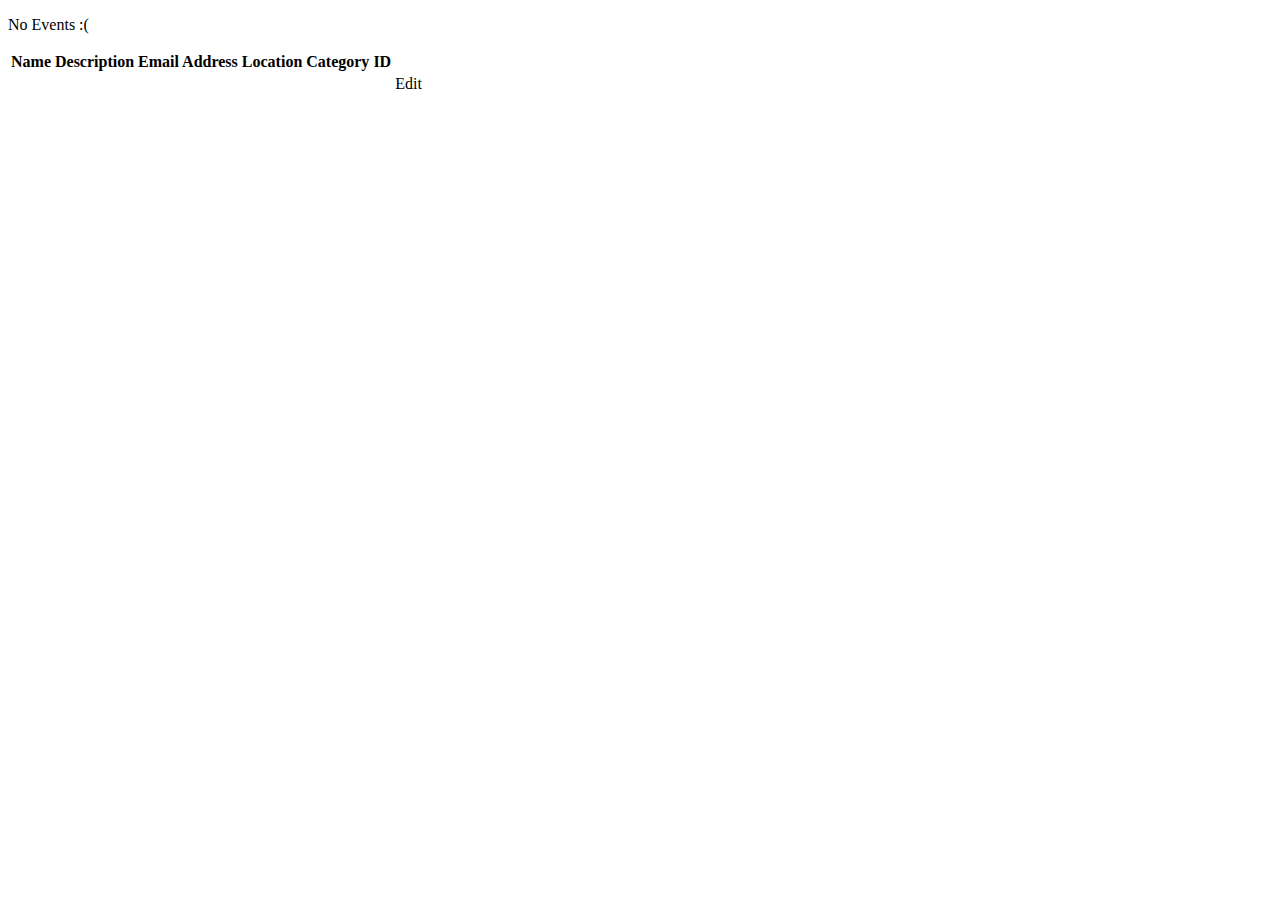
<file: src/main/resources/templates/events/index.html>
<!DOCTYPE html>
<html lang="en" xmlns:th="http://www.thymeleaf.org/">
<head th:replace="fragments :: head"></head>
<body>
<header th:replace="fragments :: header"></header>
<p th:unless="${events} and ${events.size()}">No Events :(</p>
<table class="table table-striped">
    <thead>
    <tr>
        <th>Name</th>
        <th>Description</th>
<!--        <th>Date</th>-->
        <th>Email Address</th>
        <th>Location</th>
        <th>Category</th>
        <th>ID</th>
    </tr>
    </thead>
    <th:block th:each="event : ${events}">
        <tr>
            <td ><a th:href="'/events/details?eventId='+${event.id}"><span th:text="${event.name}"></span></a></td>
            <td th:text="${event.eventDetails.description}"></td>
<!--            <td th:text="${event.eventDetails.eventDate}"></td>-->
            <td th:text="${event.eventDetails.contactEmail}"></td>
            <td th:text="${event.eventDetails.location}"></td>
            <td th:text="${event.eventCategory.name}"></td>
            <td th:text="${event.id}"></td>
            <td>
                <a th:href="@{/events/edit/{id}(id=${event.id})}">Edit</a>
            </td>

<!--            <td><img th:src="@{/Images/Placeholder.png}"></td>-->
        </tr>
    </th:block>

</table>

</body>
</html>
</file>
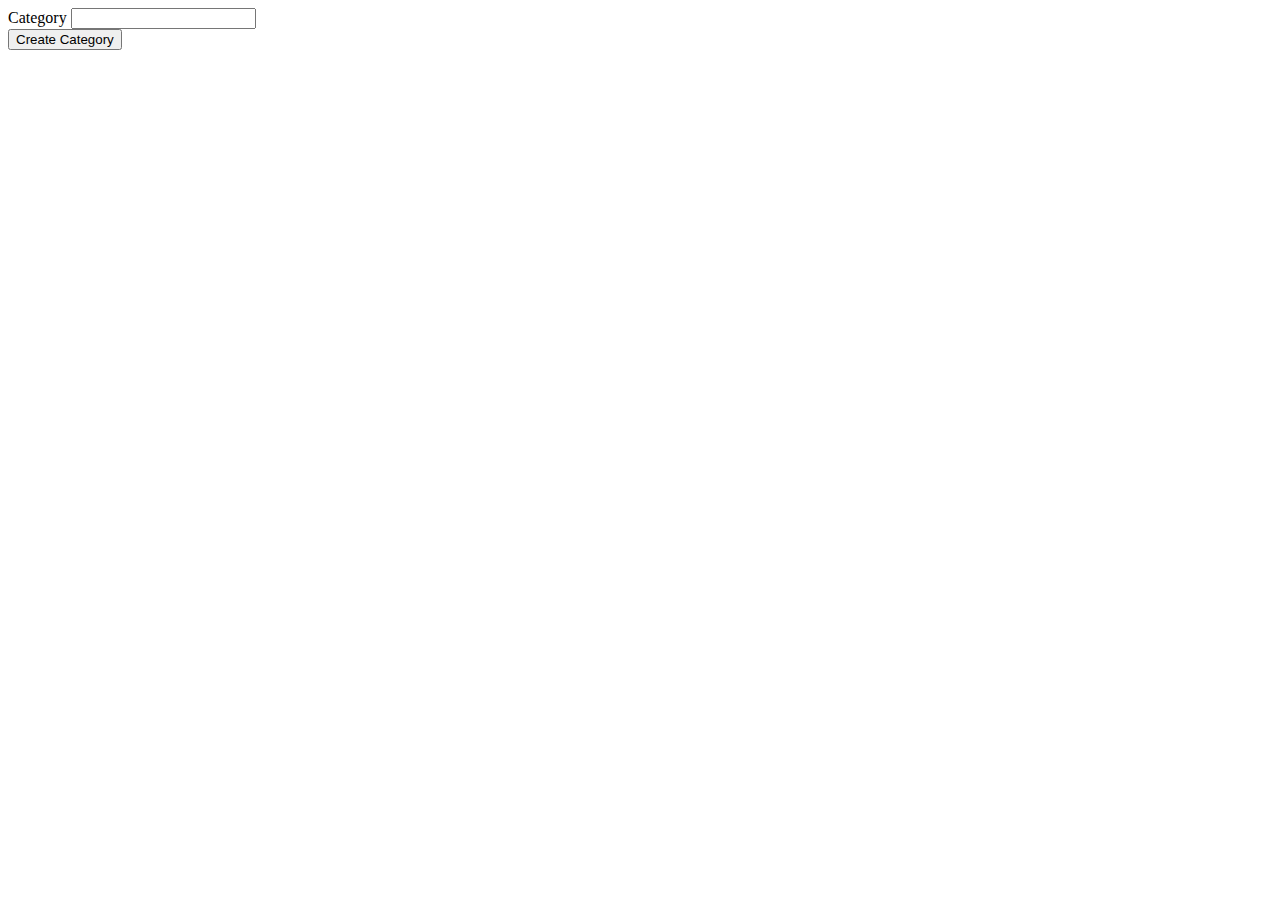
<file: src/main/resources/templates/eventCategories/create.html>
<!DOCTYPE html>
<html lang="en" xmlns:th="http://www.thymeleaf.org/">
<head th:replace="fragments :: head"></head>
<body>
<header th:replace="fragments :: header"></header>
<form method="POST" action="/eventCategories/create">
    <div class="form-group">
        <label>Category
            <input th:field="${eventCategory.name}" class="form-control"/>
        </label>
    </div>
    <div class="form-group">
        <input type="submit" value="Create Category" class="btn btn-success"/>
    </div>
</form>
</body>
</html>
</file>
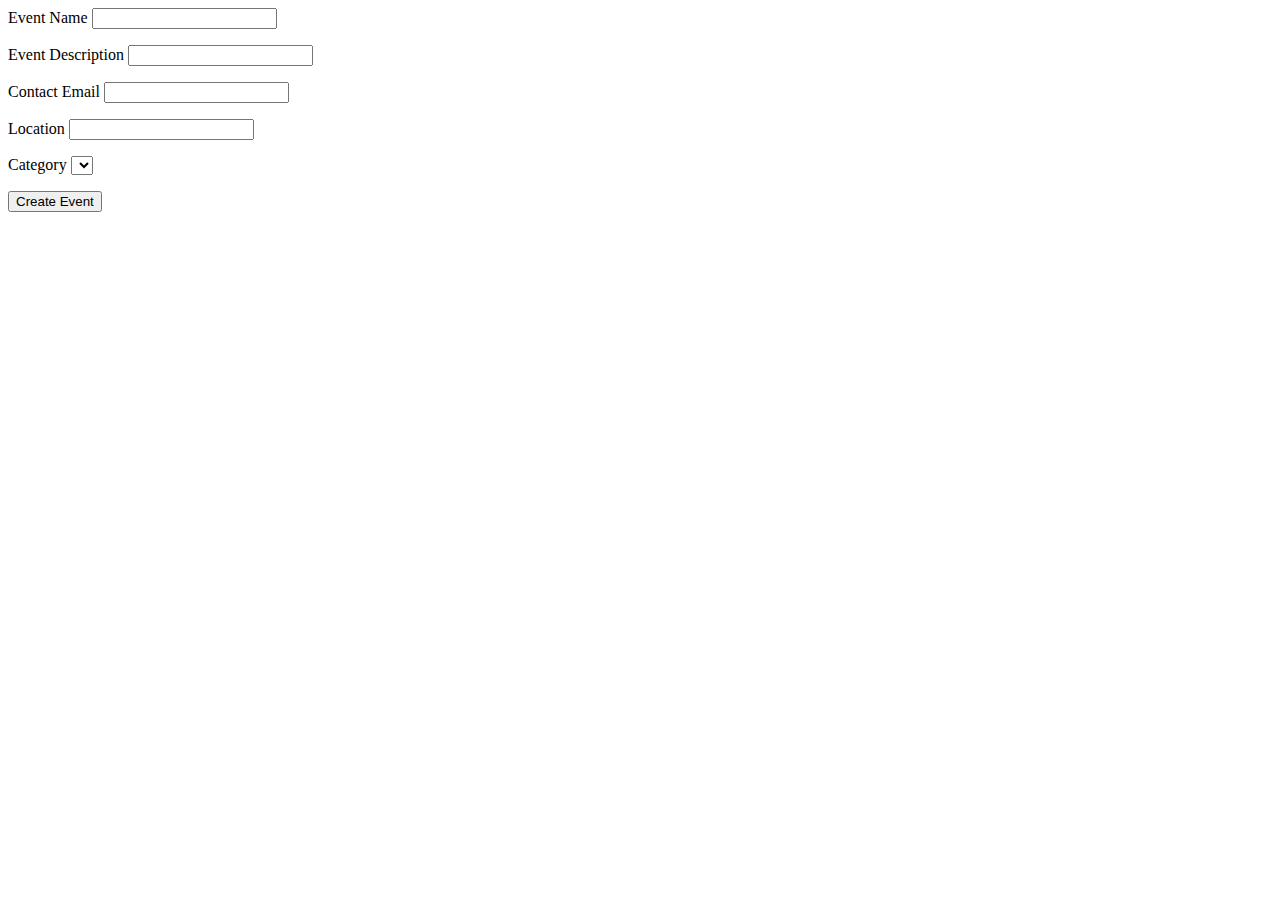
<file: src/main/resources/templates/events/create.html>
<!DOCTYPE html>
<html lang="en" xmlns:th="http://www.thymeleaf.org/">
<head th:replace="fragments :: head"></head>
<body>
<header th:replace="fragments :: header"></header>
<form method="post" action="/events/create">
    <div class="form-group">
        <label>Event Name
            <input th:field="${event.name}" class="form-control"/>
        </label>
        <p class="error" th:errors="${event.name}"></p>
    </div>
    <div class="form-group">
        <label>Event Description
            <input th:field="${event.eventDetails.description}" class="form-control"/>
        </label>
        <p class="error" th:errors="${event.eventDetails.description}"></p>
    </div>
    <div class="form-group">
        <label>Contact Email
            <input th:field="${event.eventDetails.contactEmail}" class="form-control"/>
        </label>
        <p class="error" th:errors="${event.eventDetails.contactEmail}"></p>
    </div>
    <div class="form-group">
        <label>Location
            <input th:field="${event.eventDetails.location}" class="form-control"/>
        </label>
        <p class="error" th:errors="${event.eventDetails.location}"></p>
    </div>
<!--    <div class="form-group">-->
<!--        <label>Do Attendees need to Register?-->
<!--            <input th:field="${event.mustRegister}" type="checkbox" class="form-control"/>-->
<!--        </label>-->
<!--    </div>-->
<!--    <div class="form-group">-->
<!--        <label>Event Date-->
<!--            <input th:field="${event.eventDate}" type="date" class="form-control"/>-->
<!--        </label>-->
<!--    </div>-->
    <div class="form-group">
        <label>Category
            <select th:field="${event.eventCategory}" class="form-control">
                <option th:each="eventCategory : ${categories}" th:value="${eventCategory.id}" th:text="${eventCategory.name}"></option>
            </select>
        </label>
        <p class="error" th:errors="${event.eventCategory}"></p>
    </div>
    <div class="form-group">
        <input type="submit" value="Create Event" class="btn btn-success"/>
    </div>

</form>
<!--<p th:text="${errorMsg}"></p>-->
</body>
</html>
</file>
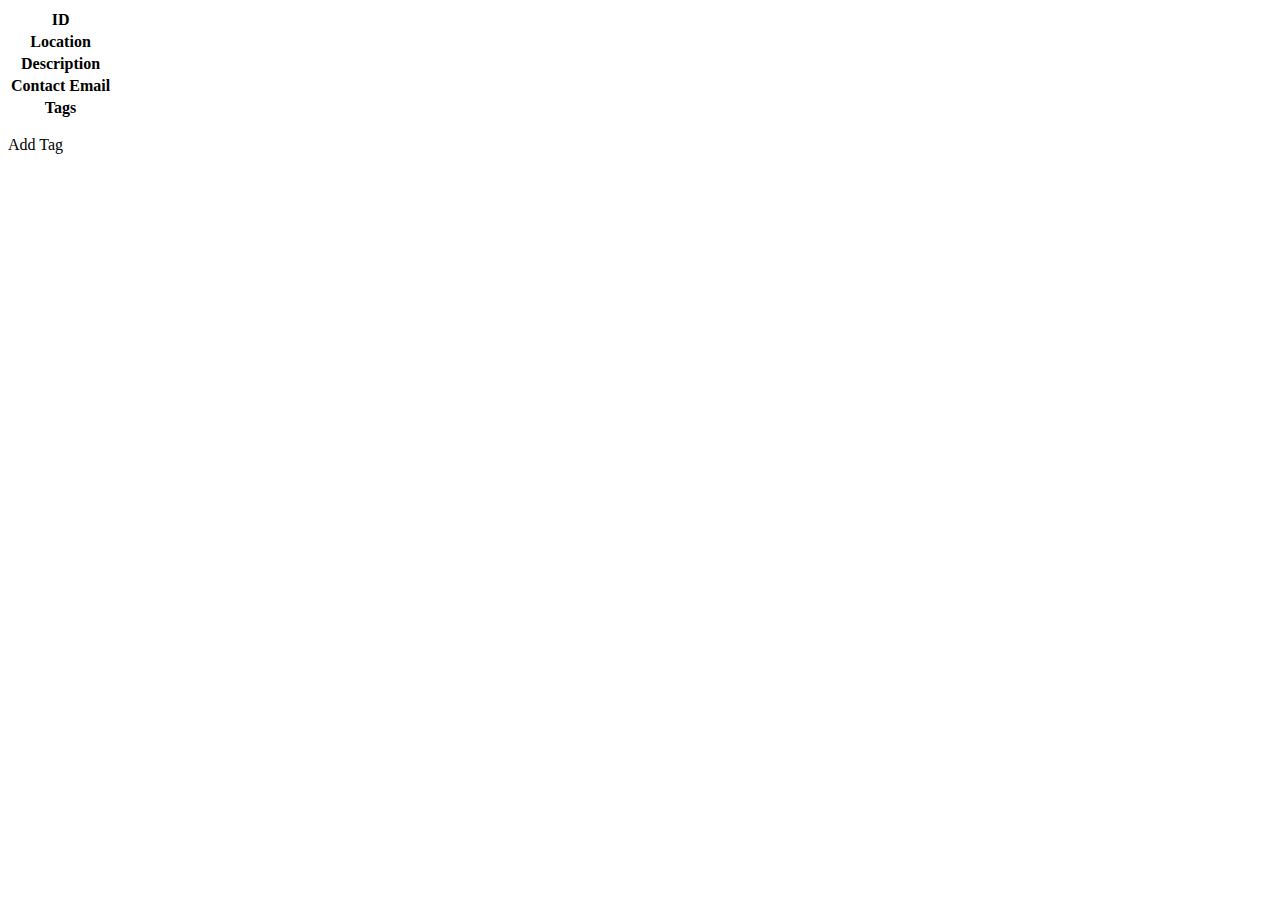
<file: src/main/resources/templates/events/details.html>
<!DOCTYPE html>
<html lang="en" xmlns:th="http://www.thymeleaf.org/">
<head th:replace="fragments :: head"></head>
<body>
<header th:replace="fragments :: header"></header>
<table class="table table-striped">
    <tr>
        <th>ID</th>
        <td th:text="${event.id}"></td>
    </tr>
    <tr>
        <th>Location</th>
        <td th:text="${event.eventDetails.location}"></td>
    </tr>
    <tr>
        <th>Description</th>
        <td th:text="${event.eventDetails.description}"></td>
    </tr>
    <tr>
        <th>Contact Email</th>
        <td th:text="${event.eventDetails.contactEmail}"></td>
    </tr>
    <tr>
        <th>Tags</th>
        <td>
            <span th:each="tag : ${tags}" th:text="${tag.getDisplayName()}+' '"></span>
        </td>
    </tr>
</table>
<p> <a th:href="'/events/add-tag?eventId='+${event.Id}">Add Tag</a></p>
</body>
</html>
</file>
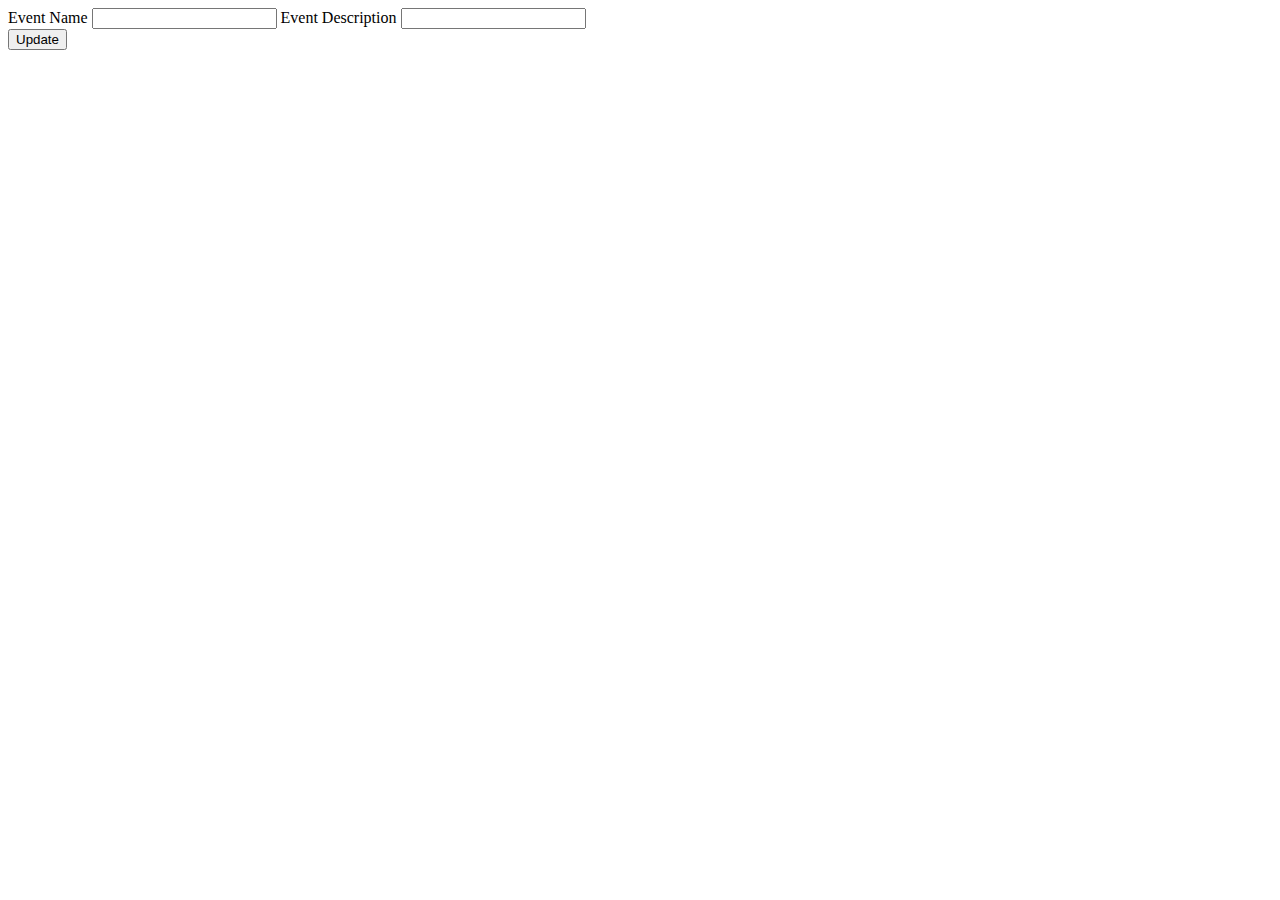
<file: src/main/resources/templates/events/edit.html>
<!DOCTYPE html>
<html lang="en" xmlns:th="http://www.thymeleaf.org/">
<head th:replace="fragments :: head"></head>
<body>
<header th:replace="fragments :: header"></header>
<form method="post" action="/events/edit">
    <div class="form-group">
        <label>Event Name
            <input type="text" name="name" class="form-control" th:value="${currentEvent.name}"/>
        </label>
        <label>Event Description
            <input type="text" name="description" th:value="${currentEvent.description}" class="form-control"/>
        </label>
        <input type="hidden" th:value="${currentEvent.id}" name="eventId" />
    </div>
    <div class="form-group">
        <input type="submit" value="Update" class="btn btn-success"/>
    </div>

</form>

</body>
</html>
</file>
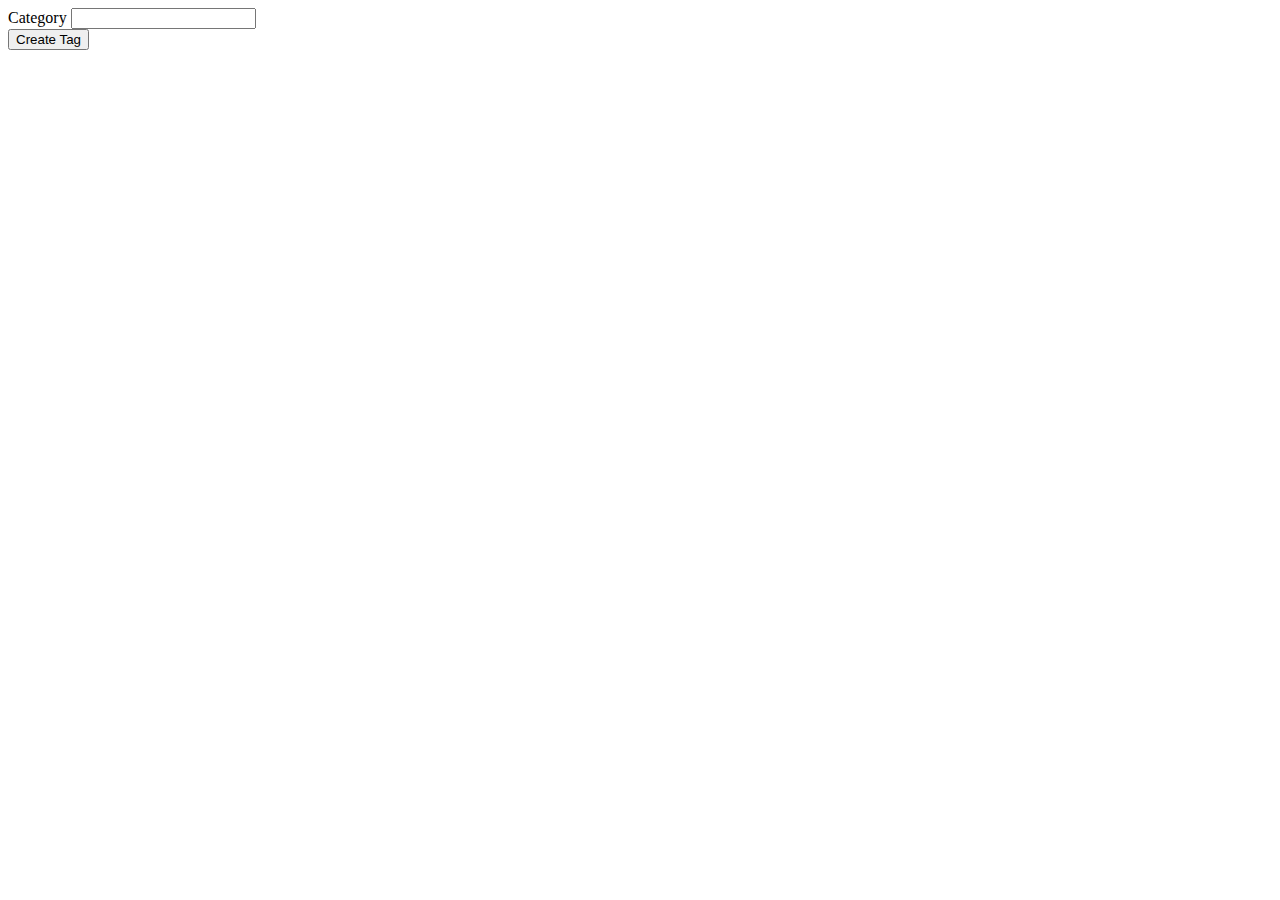
<file: src/main/resources/templates/tags/create.html>
<!DOCTYPE html>
<html lang="en" xmlns:th="http://www.thymeleaf.org/">
<head th:replace="fragments :: head"></head>
<body>
<header th:replace="fragments :: header"></header>
<form method="POST" action="/tags/create">
    <div class="form-group">
        <label>Category
            <input th:field="${tag.name}" class="form-control"/>
        </label>
    </div>
    <div class="form-group">
        <input type="submit" value="Create Tag" class="btn btn-success"/>
    </div>
</form>
</body>
</html>
</file>
